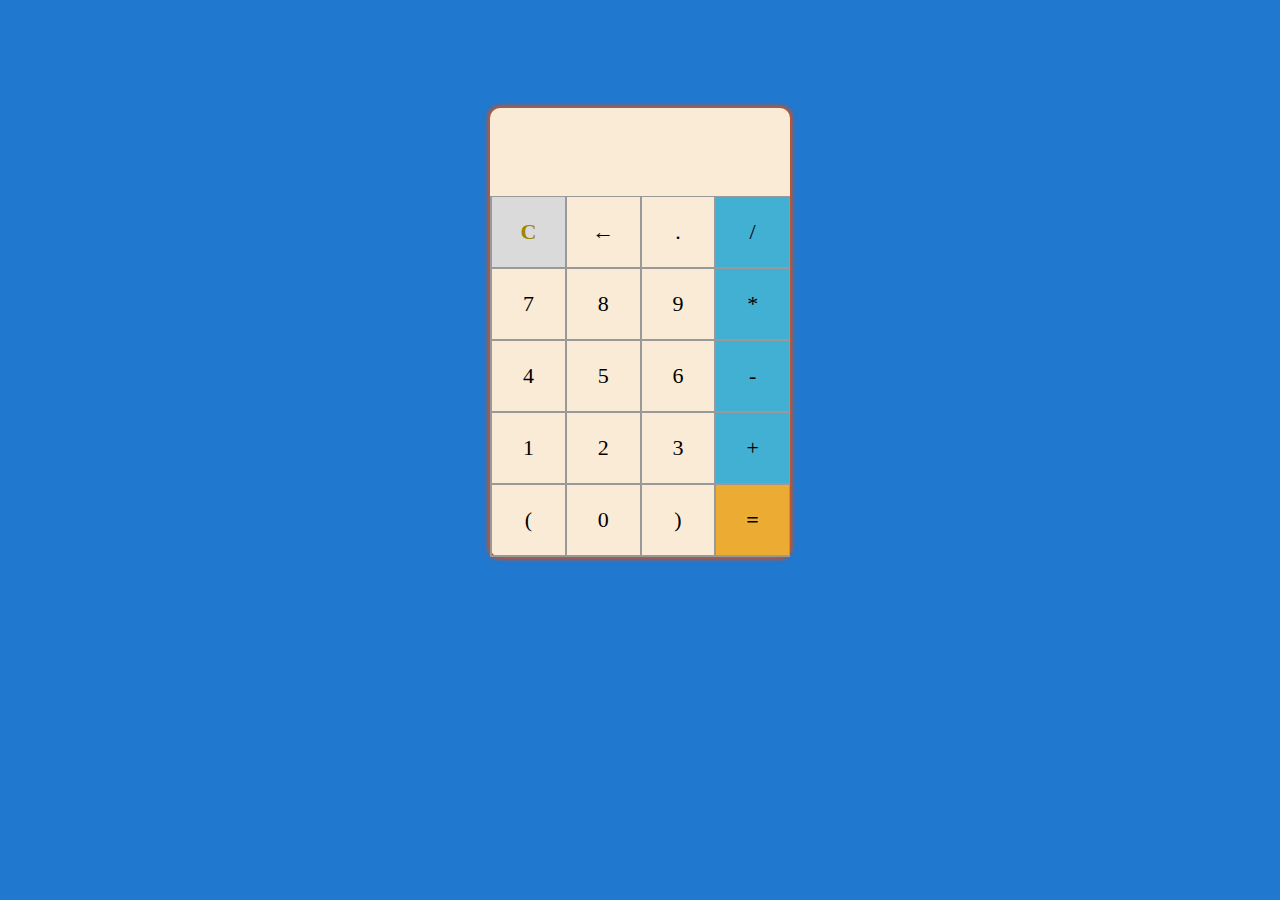
<file: Task-4/index.html>
<!DOCTYPE html>
<html lang="en">
    <head>
        <title>Calculator</title>
        <meta charset="UTF-8">
        <meta name="viewport" content="width=device-width, initial-scale=1">
        <link href="style.css" rel="stylesheet">
    </head>
    <body>
        <section>
            <div class="box">
                <div id="show"> </div>
                <div class="buttons">
                    <div class="button clear">C</div>
                    <div class="button">&larr;</div>
                    <div class="button">.</div>
                    <div class="button operator">/</div>
                    <div class="button">7</div>
                    <div class="button">8</div>
                    <div class="button">9</div>
                    <div class="button operator">*</div>
                    <div class="button">4</div>
                    <div class="button">5</div>
                    <div class="button">6</div>
                    <div class="button operator">-</div>
                    <div class="button">1</div>
                    <div class="button">2</div>
                    <div class="button">3</div>
                    <div class="button operator">+</div>
                    <div class="button">(</div>
                    <div class="button">0</div>
                    <div class="button">)</div>
                    <div id="equal" class="button">=</div>
                </div>
            </div>
        </section>
        <script src="script.js"></script>
    </body>
</html>
</file>
<file: Task-4/style.css>
body{
    background-color: rgb(32, 120, 207);
}
.box{
    max-width: 300px;
    margin: 12vh auto 0 auto;
    background: antiquewhite;
    border-radius: 10px;
    box-shadow: 0 0 4px 2px rgb(231, 77, 6);
}
#show{
    text-align: right;
    height: 60px;
    line-height: 60px;
    padding: 14px 8px;
    font-size: 22px;
}
.buttons{
    display: grid;
    grid-template-columns: 1fr 1fr 1fr 1fr;
    border-bottom: 1px solid #999;
    border-left: 1px solid #999;
}
.buttons > div {
    border-top: 1px solid #999;
    border-right: 1px solid #999;
}
.button{
    border: 0.5px solid #999;
    line-height: 70px;
    text-align: center;
    font-size: 22px;
    cursor: pointer;
}
.button:hover{
    opacity: 0.8;
    font-size: 23px;
    background-color: rgb(22, 22, 22);
    color: white;
    transition: 0.2s ease-in-out;
}
#equal{
    background: rgb(236, 172, 51);
    font-weight: 600;
}
#equal:hover{
    background: rgb(236, 172, 51);
    font-weight: 700;
    opacity: 1;
}
.operator{
    background: rgb(65, 176, 210);
}
.operator:hover{
    background: rgb(65, 176, 210);
    color: black;
}
.clear{
    color: rgb(158, 134, 0);
    background: #dbdada;
    font-weight: 600;
}
.clear:hover{
    color: rgb(223, 208, 10);
    transition: 0.4s ease-in-out;
}
</file>
